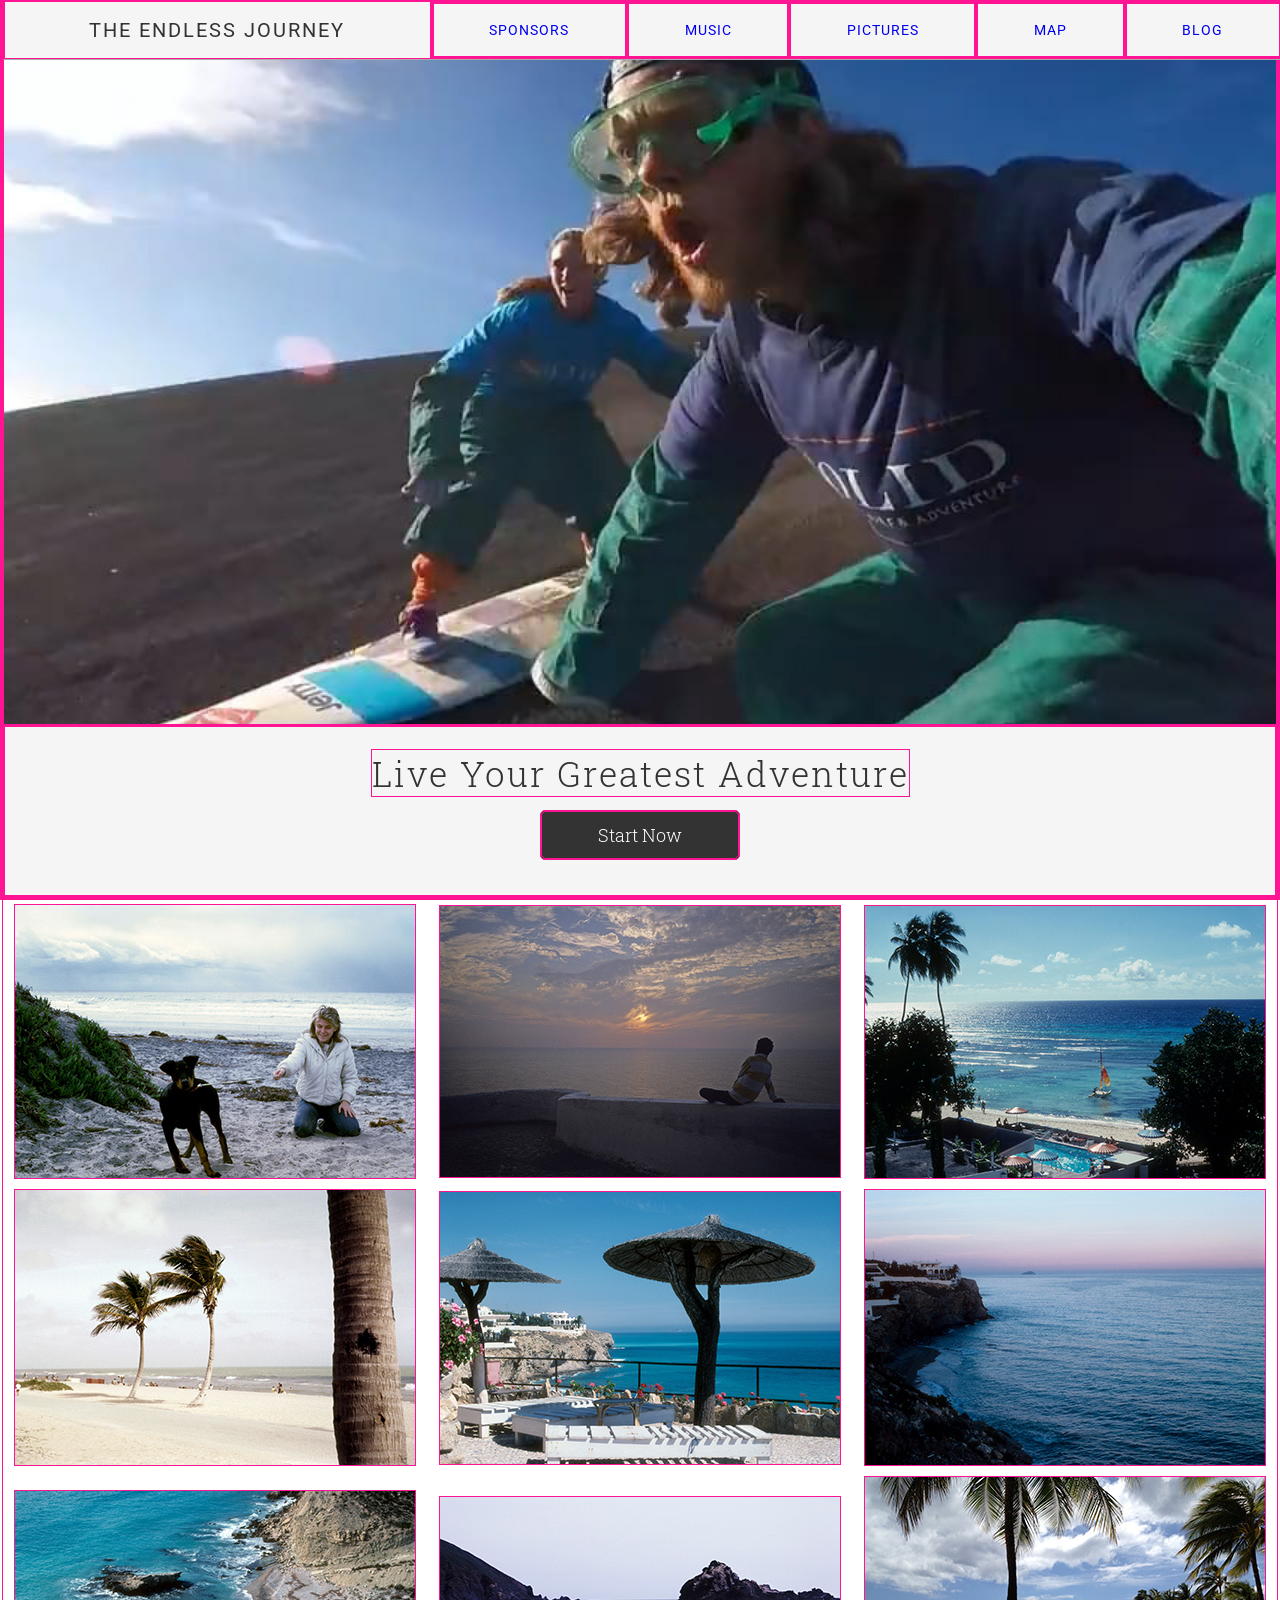
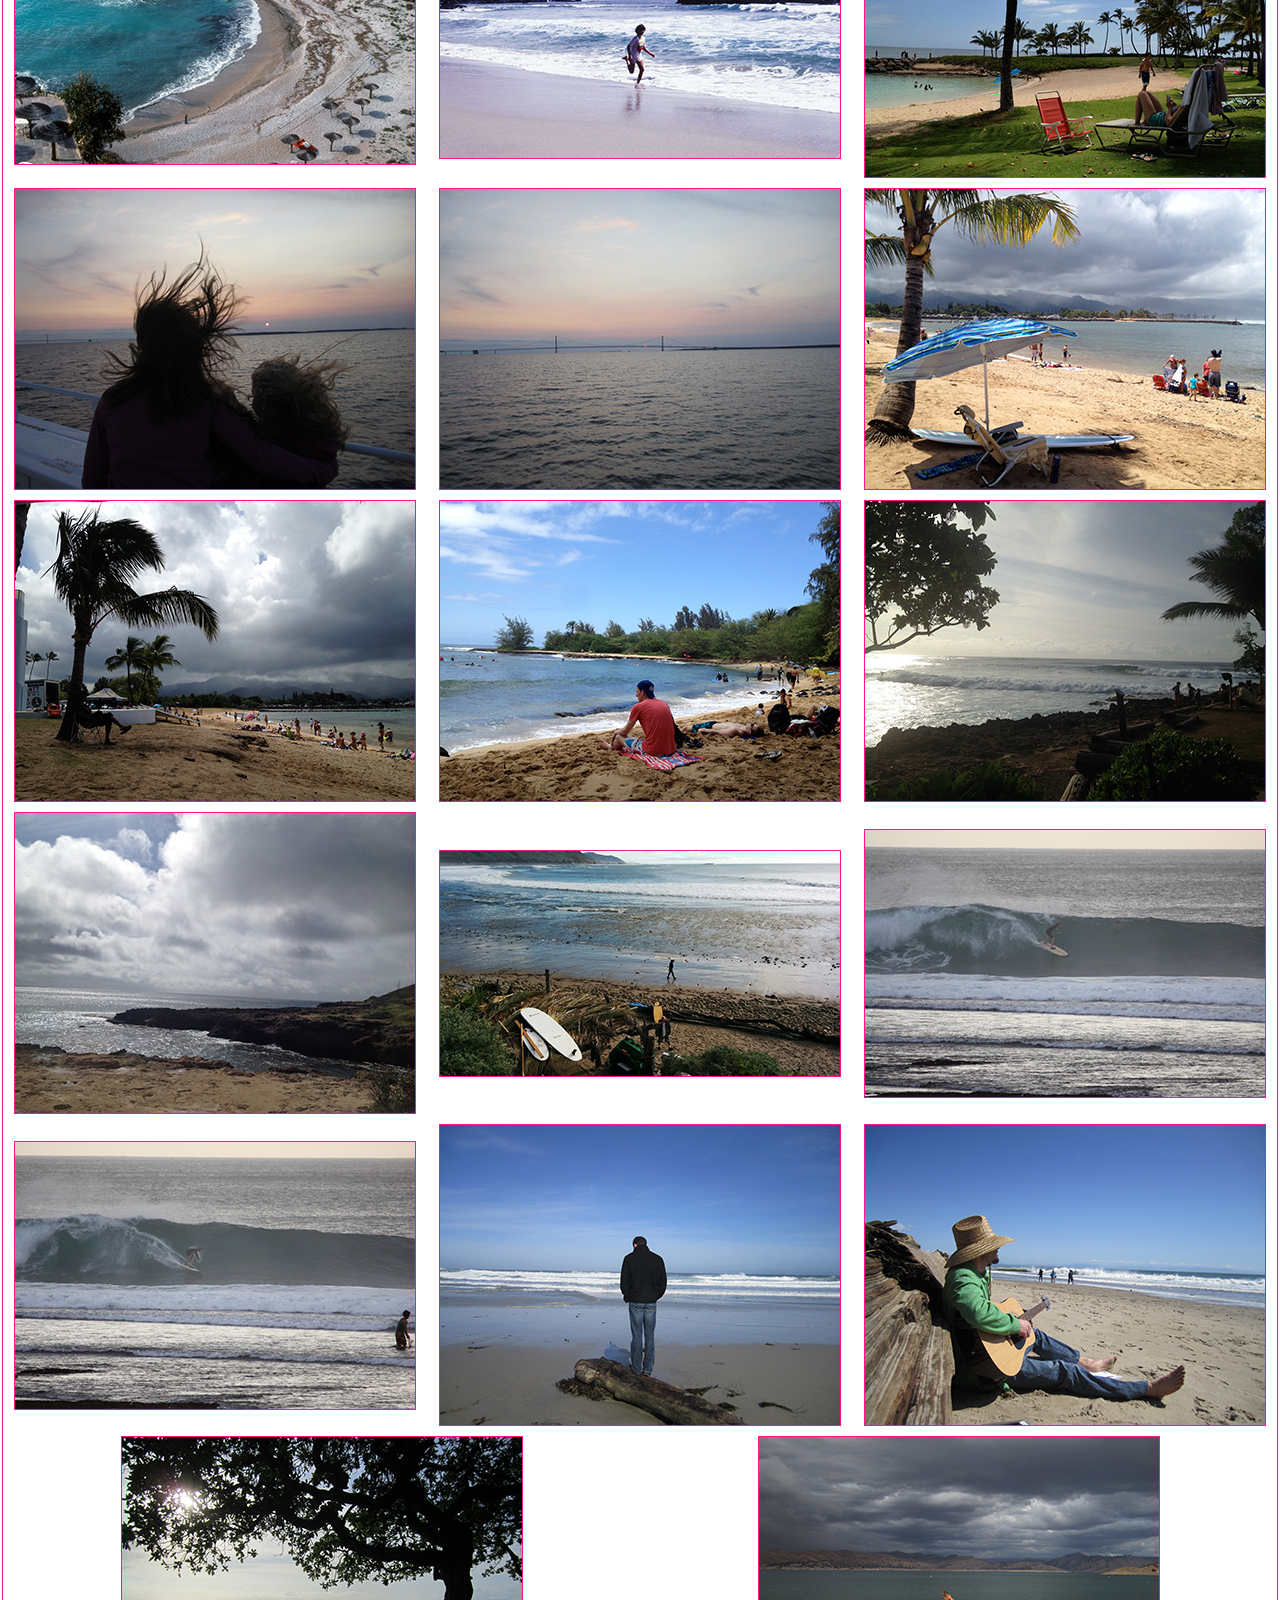
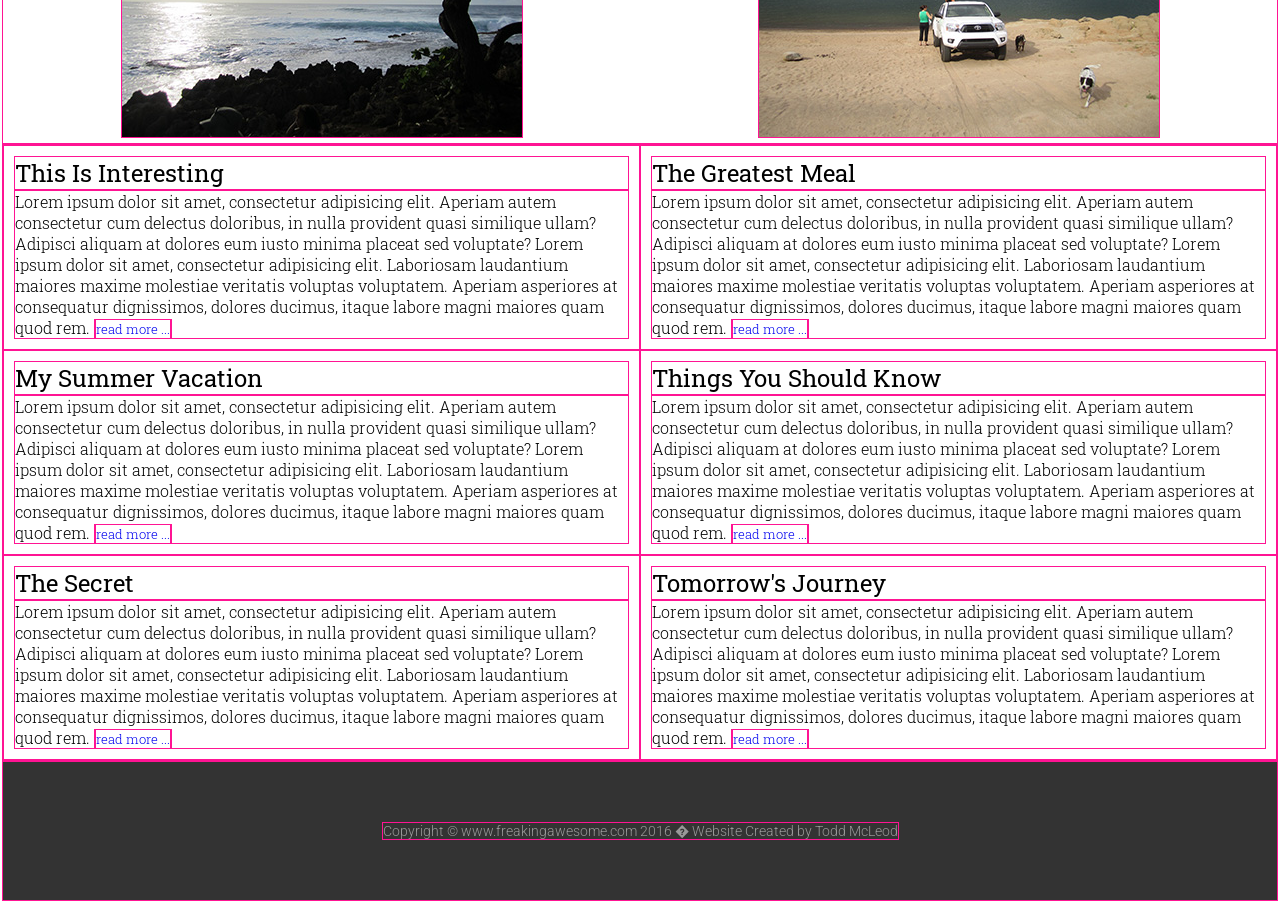
<file: GCS/index.html>
<!DOCTYPE html>
<html lang="en">
<head>
    <meta charset="UTF-8">
    <title>Title</title>
    <link href='https://fonts.googleapis.com/css?family=Roboto+Slab:400,300|Roboto:400,300' rel='stylesheet'>
    <link rel="stylesheet" href="css/main.css">
    <link rel="stylesheet" media="screen and (max-width: 500px)" href="css/mq_500-less_images.css">
    <link rel="stylesheet" media="screen and (min-width: 501px)" href="css/mq_501-plus.css">
    <link rel="stylesheet" media="screen and (min-width: 900px)" href="css/mq_900-plus.css">
</head>
<body>

<!-- above the fold (atf) -->
<div id="atf">

    <header>
        <a href="#" id="logo">The Endless Journey</a>
        <!-- nav desktop (nd) -->
        <ul class="nd">
            <li><a href="#">Sponsors</a></li>
            <li><a href="#">Music</a></li>
            <li><a href="#">Pictures</a></li>
            <li><a href="#">Map</a></li>
            <li><a href="#">Blog</a></li>
        </ul>
    </header>

    <div id="hero-img"></div>

    <main>
        <!-- call to action (cta) -->
        <section id="cta">
            <h1 id="cta-txt">Live Your Greatest Adventure</h1>
            <h2 id="cta-btn"><a href="#">Start Now</a></h2>
        </section>
    </main>
</div>

<!-- below the fold (btf) -->

<!-- images -->
<section class="btf-images">
    <img src="photos/0.jpg">
    <img src="photos/2.jpg">
    <img src="photos/3.jpg">
    <img src="photos/4.jpg">
    <img src="photos/5.jpg">
    <img src="photos/6.jpg">
    <img src="photos/7.jpg">
    <img src="photos/8.jpg">
    <img src="photos/10.jpg">
    <img src="photos/11.jpg">
    <img src="photos/12.jpg">
    <img src="photos/13.jpg">
    <img src="photos/14.jpg">
    <img src="photos/15.jpg">
    <img src="photos/16.jpg">
    <img src="photos/17.jpg">
    <img src="photos/18.jpg">
    <img src="photos/19.jpg">
    <img src="photos/20.jpg">
    <img src="photos/21.jpg">
    <img src="photos/22.jpg">
    <img src="photos/23.jpg">
    <img src="photos/24.jpg">
</section>

<!-- articles -->
<section class="btf-articles">
    <article>
        <h3>This Is Interesting</h3>
        <p>Lorem ipsum dolor sit amet, consectetur adipisicing elit. Aperiam autem consectetur cum delectus doloribus, in nulla provident quasi similique ullam? Adipisci aliquam at dolores eum iusto minima placeat sed voluptate? Lorem ipsum dolor sit amet, consectetur adipisicing elit. Laboriosam laudantium maiores maxime molestiae veritatis voluptas voluptatem. Aperiam asperiores at consequatur dignissimos, dolores ducimus, itaque labore magni maiores quam quod rem. <small>
            <a href="#">read more ...</a></small></p>
    </article>

    <article>
        <h3>The Greatest Meal</h3>
        <p>Lorem ipsum dolor sit amet, consectetur adipisicing elit. Aperiam autem consectetur cum delectus doloribus, in nulla provident quasi similique ullam? Adipisci aliquam at dolores eum iusto minima placeat sed voluptate? Lorem ipsum dolor sit amet, consectetur adipisicing elit. Laboriosam laudantium maiores maxime molestiae veritatis voluptas voluptatem. Aperiam asperiores at consequatur dignissimos, dolores ducimus, itaque labore magni maiores quam quod rem. <small>
            <a href="#">read more ...</a></small></p>
    </article>

    <article>
        <h3>My Summer Vacation</h3>
        <p>Lorem ipsum dolor sit amet, consectetur adipisicing elit. Aperiam autem consectetur cum delectus doloribus, in nulla provident quasi similique ullam? Adipisci aliquam at dolores eum iusto minima placeat sed voluptate? Lorem ipsum dolor sit amet, consectetur adipisicing elit. Laboriosam laudantium maiores maxime molestiae veritatis voluptas voluptatem. Aperiam asperiores at consequatur dignissimos, dolores ducimus, itaque labore magni maiores quam quod rem. <small>
            <a href="#">read more ...</a></small></p>
    </article>

    <article>
        <h3>Things You Should Know</h3>
        <p>Lorem ipsum dolor sit amet, consectetur adipisicing elit. Aperiam autem consectetur cum delectus doloribus, in nulla provident quasi similique ullam? Adipisci aliquam at dolores eum iusto minima placeat sed voluptate? Lorem ipsum dolor sit amet, consectetur adipisicing elit. Laboriosam laudantium maiores maxime molestiae veritatis voluptas voluptatem. Aperiam asperiores at consequatur dignissimos, dolores ducimus, itaque labore magni maiores quam quod rem. <small>
            <a href="#">read more ...</a></small></p>
    </article>

    <article>
        <h3>The Secret</h3>
        <p>Lorem ipsum dolor sit amet, consectetur adipisicing elit. Aperiam autem consectetur cum delectus doloribus, in nulla provident quasi similique ullam? Adipisci aliquam at dolores eum iusto minima placeat sed voluptate? Lorem ipsum dolor sit amet, consectetur adipisicing elit. Laboriosam laudantium maiores maxime molestiae veritatis voluptas voluptatem. Aperiam asperiores at consequatur dignissimos, dolores ducimus, itaque labore magni maiores quam quod rem. <small>
            <a href="#">read more ...</a></small></p>
    </article>

    <article>
        <h3>Tomorrow's Journey</h3>
        <p>Lorem ipsum dolor sit amet, consectetur adipisicing elit. Aperiam autem consectetur cum delectus doloribus, in nulla provident quasi similique ullam? Adipisci aliquam at dolores eum iusto minima placeat sed voluptate? Lorem ipsum dolor sit amet, consectetur adipisicing elit. Laboriosam laudantium maiores maxime molestiae veritatis voluptas voluptatem. Aperiam asperiores at consequatur dignissimos, dolores ducimus, itaque labore magni maiores quam quod rem. <small>
            <a href="#">read more ...</a></small></p>
    </article>
</section>

<!-- footer -->
    <!-- nav mobile (nm) -->
<ul class="nm">
    <li><a href="#">Sponsors</a></li>
    <li><a href="#">Music</a></li>
    <li><a href="#">Pictures</a></li>
    <li><a href="#">Map</a></li>
    <li><a href="#">Blog</a></li>
</ul>

<footer>
<p>Copyright &copy; www.freakingawesome.com 2016 � Website Created by Todd McLeod</p>
</footer>

</body>
</html>
</file>
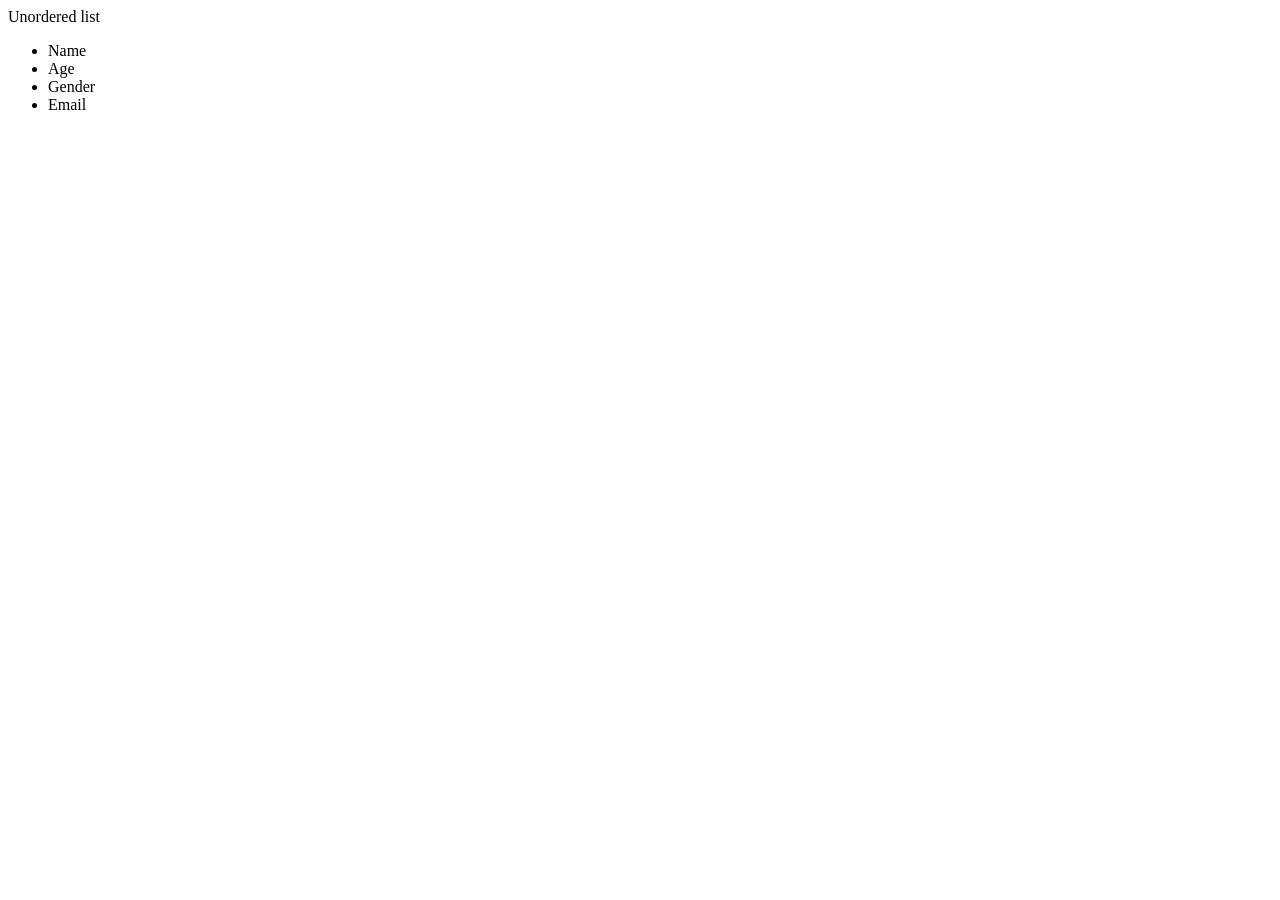
<file: js-ulist/index.html>
<!DOCTYPE html>
<html lang="en">
<head>
    <meta charset="UTF-8">
    <title>Unordered List  using JS</title>
    <script type="text/javascript" src="https://code.jquery.com/jquery-1.12.3.min.js"></script>
    <script>
        $(document).ready(function() {
            $('#ulist').append("<ul id='newlist'></ul>");
            var fields = ["Name", "Age", "Gender", "Email"];
            for(var i = 0 ; i < fields.length ; i++){
                $("#newlist").append("<li class='fields'>"+ fields[i] +"</li>");
            }
        });
    </script>
</head>
<body>
    <label id="ulist" class="ulist">Unordered list</label>
</body>
</html>
</file>
<file: GCS/css/main.css>
/* GENERAL */

* {
    /* for debugging: show border around elements */
    border: 1px solid deeppink;
}

html {
    /* default font normally 16px */
    /* (16)(.625)  = 10 */
    /* now 1rem will equal 10px */
    font-size: 62.5%;
}

html, body, header, main, section, article, footer, div, a, ul, li, h1, h2, h3, p {
    /* simple reset - resets browser's default styling */
    padding: 0;
    margin: 0;
    box-sizing: border-box;
}

a {
    /* remove underline on hyperlinks */
    text-decoration: none;
}

li {
    /* remove bullets on lists */
    list-style: none;
}

/* ABOVE THE FOLD (atf) */
/* rulesets to show certain content above the fold */

/* these elements will take up the whole page above the fold */
html, body, #atf {
    height: 100%;
}

/* #atf contains: */
/*      header */
/*      hero image (#hero-img) */
/*      call to action (#cta) */
#atf {
    display: flex;
    flex-direction: column;
}

/* set the hero image */
#hero-img {
    background-color: #8e8e8e;
    background-repeat: no-repeat;
    background-attachment: fixed;
    background-position: top center;
    background-size: cover;
    /* grow the hero image to fill in unused space */
    flex-grow: 1;
}

/* HEADER */

/* header will contain: */
/*      all screen sizes (resolutions): */
/*              the logo: THE ENDLESS JOURNEY */
/*      large screen sizes (resolutions): */
/*              navigation links: SPONSORS / MUSIC / PICTURES / MAP / BLOG */
header {
    font-family: 'Roboto', sans-serif;
    color: #333;
    position: fixed;
    top: 0;
    width: 100%;
    height: 6rem;
    background-color: #f5f5f5;
    display: flex;
    align-items: center;
    border-bottom: 1px solid rgba(0,0,0,0.3);
}

/* logo: THE ENDLESS JOURNEY */
#logo {

    /* make a large touch target */
    /* expand the element to fill height */
    height: 100%;

    /* make a large touch target */
    /* expand the element to fill width
    along primary axis ( horizontally ) */
    flex-grow: 1;

    /* font styling */
    color: #333;
    font-size: 2rem;
    letter-spacing: 2px;
    text-transform: uppercase;

    /* center text */
    display: flex;
    justify-content: center;
    align-items: center;
}

/* change the logo's text color when mouse hover's over it */
#logo:hover {
    color: #0266C8;
}


/* disable menu in header */
/* on small devices, menu is displayed below the fold */
/* nav desktop (nd) */
.nd {
    display: none;
}

/* CALL TO ACTION (cta) */
#cta {

    /* set the height of the cta container */
    height: 170px;

    /* set the color of the cta container */
    background-color: #f5f5f5;

    /* center text and button containers */
    /*      #cta-txt, #cta-btn */
    display: flex;
    flex-direction: column;
    justify-content: center;
    align-items: center;
}

#cta-txt {

    /* format text */
    font-family: 'Roboto Slab', serif;
    font-weight: 300;
    font-size: 3.5rem;
    letter-spacing: 2px;
    color: #333;

    /* center text old fashioned-way */
    text-align: center;
}

#cta-btn {

    /* button's width */
    width: 20rem;

    /* button's height */
    height: 5rem;
    margin: 1.3rem 0;

    /* format text */
    font-family: 'Roboto Slab', serif;
    font-weight: 300;
    line-height: 1;

    /* format button */
    background-color: #333;
    border-radius: 5px;

    /* center child anchor element */
    display: flex;
    justify-content: center;
    align-items: center;
}

#cta-btn a {

    /* make a large touch target */
    /* expand the anchor element to fill height */
    height: 100%;

    /* make a large touch target */
    /* expand the anchor element to fill width along primary axis ( horizontally ) */
    flex-grow: 1;

    /* format font */
    color: #fff;
    font-size: 1.8rem;
    font-weight: 300;

    /* format anchor dimsions match the containing h2 element #cta-btn */
    border-radius: 5px;

    /* center the text */
    display: flex;
    justify-content: center;
    align-items: center;
}

#cta-btn a:hover {
    background-color: #0ebfe9;
}

/* ------------------------------------------- */
/* BELOW THE FOLD (btf) */
/* ------------------------------------------- */

/* create flex containers for
        images
        articles
*/
.btf-images, .btf-articles {
    display: flex;
    flex-direction: row;
    flex-wrap: wrap;
    justify-content: space-around;
    align-items: center;
}

/* images */
.btf-images img {
    margin: 5px;
}

/* articles */
.btf-articles article {
    padding: 10px;
}

.btf-articles h3 {
    /* font format */
    font-family: 'Roboto Slab', sans-serif;
    font-size: 2.4rem;
    font-weight: 400;
}

.btf-articles p {
    /* font format */
    font-family: 'Roboto Slab', sans-serif;
    font-size: 1.6rem;
    font-weight: 300;
}


/* MOBILE MENU ON BOTTOM */
/* nav mobile (nm) */

.nm {
    display: flex;
    flex-direction: column;
    background: deepskyblue;
}

.nm li {

    /* dimensions */
    width: 100%;
    height: 4.5rem;

    /* border */
    border-top: 1px solid rgba(255,255,255,0.3);
    border-bottom: 1px solid rgba(0,0,0,0.1);

    /* child elements positioning */
    display: flex;
    justify-content: center;
    align-items: center;
}

.nm li a {
    /* make a large touch target */
    /* expand the anchor element to fill height */
    height: 100%;

    /* make a large touch target */
    /* expand the anchor element to fill width along primary axis ( horizontally ) */
    flex-grow: 1;

    /* font format */
    color: white;
    font-size: 1.75rem;
    letter-spacing: 1px;
    text-decoration: none;
    text-transform: uppercase;
    font-family: 'Roboto', sans-serif;

    /* child elements positioning */
    display: flex;
    justify-content: center;
    align-items: center;
}

.nm li:hover {
    background: royalblue;
}

.nm li:last-child {
    border-bottom: none;
}

footer {
    height: 70px;
    background-color: #333;

    /* flex container to hold content */
    display: flex;
    justify-content: center;
    align-items: center;
}

footer p {
    color: #999;
    font-family: 'Roboto', sans-serif;
    font-weight: 300;
    font-size: 14px;
    text-align: center;
}
</file>
<file: GCS/css/mq_500-less_images.css>
#hero-img {
    background-image: url("../img/adventure-sm.jpg");
}
</file>
<file: GCS/css/mq_501-plus.css>
/* disable menu in footer */
/* on large devices, menu is displayed in header */
/* nm = nav mobile */
.nm {
    display: none;
}

/* ABOVE THE FOLD */
/* rulesets to show certain content above the fold */

#hero-img {
    background-image: url("../img/adventure-lg.jpg");
}

/* HEADER */

header {

    /*
    increase the height of the header area
    this is necessary to contain both the logo and nav
                            THE ENDLESS JOURNEY
                SPONSORS   MUSIC   PICTURES   MAP   BLOG
    */
    height: 8.5rem;

    /*
    header is already set to "display: flex" in main.css
    setting it here again just for clarity
    */
    /* make child elements of header arrange in a column */
    display: flex;
    flex-direction: column;
    justify-content: center;
    align-items: center;
}

/* logo: THE ENDLESS JOURNEY */
#logo {
    width: 100%;

    /*
    this grows the element to fill in vertical space
    #logo will grow 4x as much as .nd
    */
    flex-grow: 4;

    /*
    "height: 100%" was set on #logo in main.css
    we need to set "flex-basis: 0" to override this
    */
    flex-basis: 0;
}

/* nd = nav desktop */
.nd {
    width: 100%;

    /*
    with #logo and .nd both set to "flex-grow"
    they will both grow along the flex container's primary axis
    in this case, the vertical axis
    they will fill in the space in the header along vertical axis
    #logo will grow 4x as much as .nd
    */
    flex-grow: 1;

    /* container of some dimension */
    /* this is important for contained elements */
    height: 30px;

    /* arrange li elements horizontally */
    display: flex;
    /* horizontally distribute "space around" li elements */
    justify-content: space-around;
    /* vertically center li elements */
    align-items: center;

    /* font format */
    color: white;
    font-size: 1.4rem;
    letter-spacing: 1px;
    text-decoration: none;
    text-transform: uppercase;
    font-family: 'Roboto', sans-serif;
}

.nd li {

    /* grow vertically */
    /* must be in container of some dimension */
    height: 100%;

    /* have each li element grow horizontally */
    flex-grow: 1;

    /* center the anchor elements */
    display: flex;
    justify-content: center;
    align-items: center;
}

.nd li a {

    /* grow vertically */
    /* must be in container of some dimension */
    height: 100%;

    /* grow horizontally */
    flex-grow: 1;

    /* center the text wrapped by the anchor elements */
    display: flex;
    justify-content: center;
    align-items: center;
}

.nd li a:hover {
    color: #0266C8;
    background-color: #ffffe0;
}

/* ------------------------------------------- */
/* BELOW THE FOLD (btf) */
/* ------------------------------------------- */

.btf-articles article {
    width: 50%;
}

footer {
    height: 140px;
}
</file>
<file: GCS/css/mq_900-plus.css>
header {
    height: 6rem;
    display: flex;
    flex-direction: row;
    justify-content: space-between;
}

#logo {

    /* resets "width: 100%" to nothing */
    flex-basis: 0;

    /* grow horizontally */
    flex-grow: 1;
}

.nd {

    /* resets "width: 100%" to nothing */
    flex-basis: 0;

    /* grow horizontally */
    flex-grow: 2;

    height: 100%;
}
</file>
